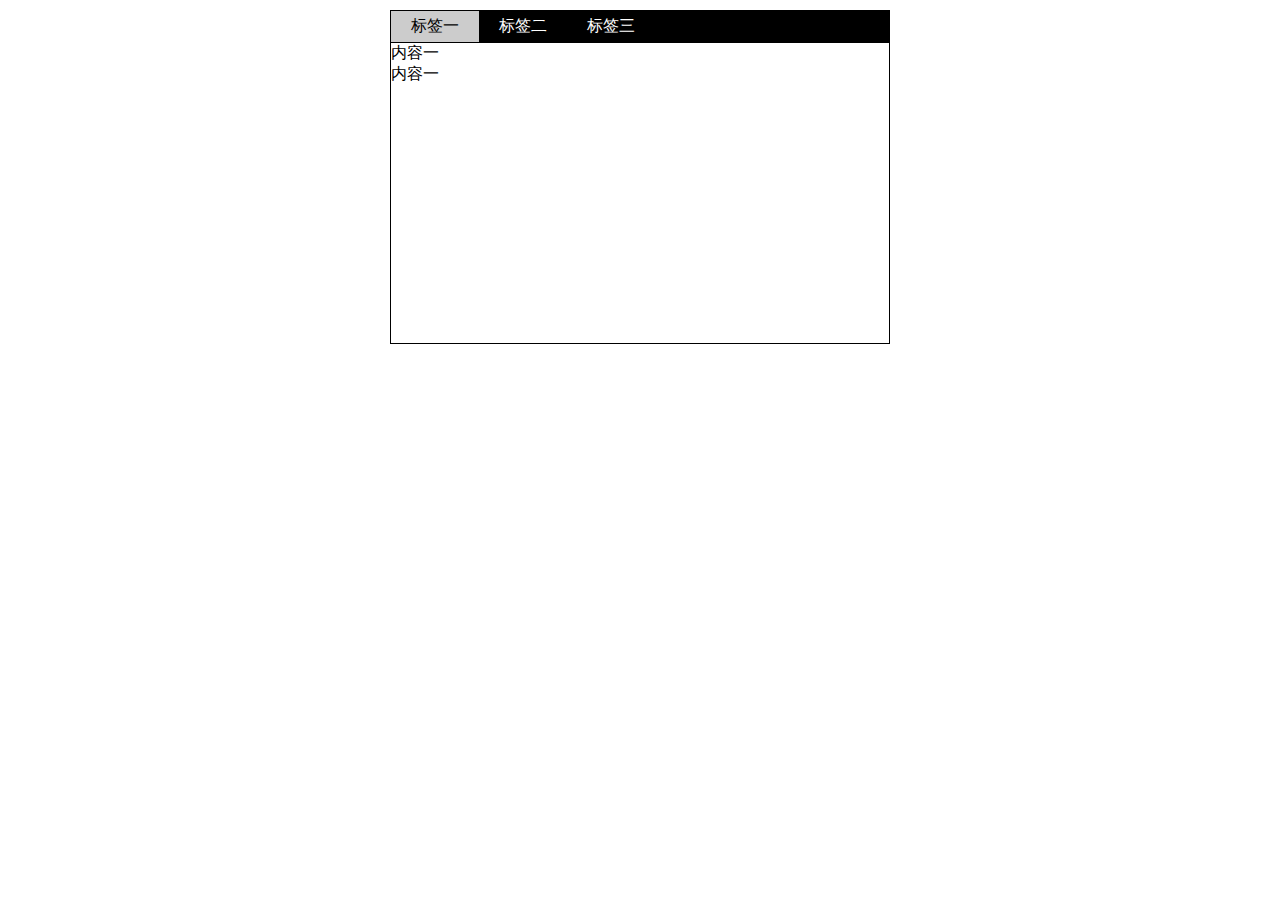
<file: index.html>
<!DOCTYPE html>
<html>

	<head>
		<meta charset="UTF-8">
		<title></title>
	</head>
	<style>
		* {
			margin: 0;
			padding: 0;
		}
		
		.wrap {
			width: 500px;
			margin: 10px auto;
		}
		
		#tag {
			width: 498px;
			overflow: hidden;
			background: #000;
			border: 1px solid #000;
		}
		
		#tag li {
			list-style: none;
			float: left;
			margin-right: 0px;
			color: white;
			padding: 5px 20px;
			cursor: pointer;
		}
		
		#tag .current {
			color: #000;
			background: #ccc;
		}
		
		#tagContent div {
			width: 498px;
			border: 1px solid #000;
			border-top: none;
			height: 300px;
			display: none;
		}
	</style>

	<body>
		<div class="wrap">
			<ul id="tag">
				<li class="current">标签一</li>
				<li>标签二</li>
				<li>标签三</li>
			</ul>
			<div id="tagContent">
				<div> 内容一<br>内容一 </div>
				<div> 内容二<br>内容二 </div>
				<div> 内容三<br>内容三 </div>
			</div>
		</div>
	</body>
	<script>
		window.onload = function() //onload 事件句柄，文档装载结束时调用

		{
			var tag = document.getElementById("tag").children; //获取Tag下的li，即Tag标签 
			var content = document.getElementById("tagContent").children; //获取Tag标签对应的内容 
			content[0].style.display = "block"; //默认显示第一个标签的内容 
			var len = tag.length;
			for(var i = 0; i < len; i++) //无论点击谁都能实现当前显示，其余隐藏
			{
				tag[i].index = i; //为何如此？（看下面解释） 
				tag[i].onclick = function() //0级DOM的事件句柄注册

				{

					for(var n = 0; n < len; n++)

					{
						tag[n].className = "";
						content[n].style.display = "none";
					} //首先将全部的div隐藏
					tag[this.index].className = "current";
					content[this.index].style.display = "block";
				}
			}

		}
	</script>

</html>
</file>
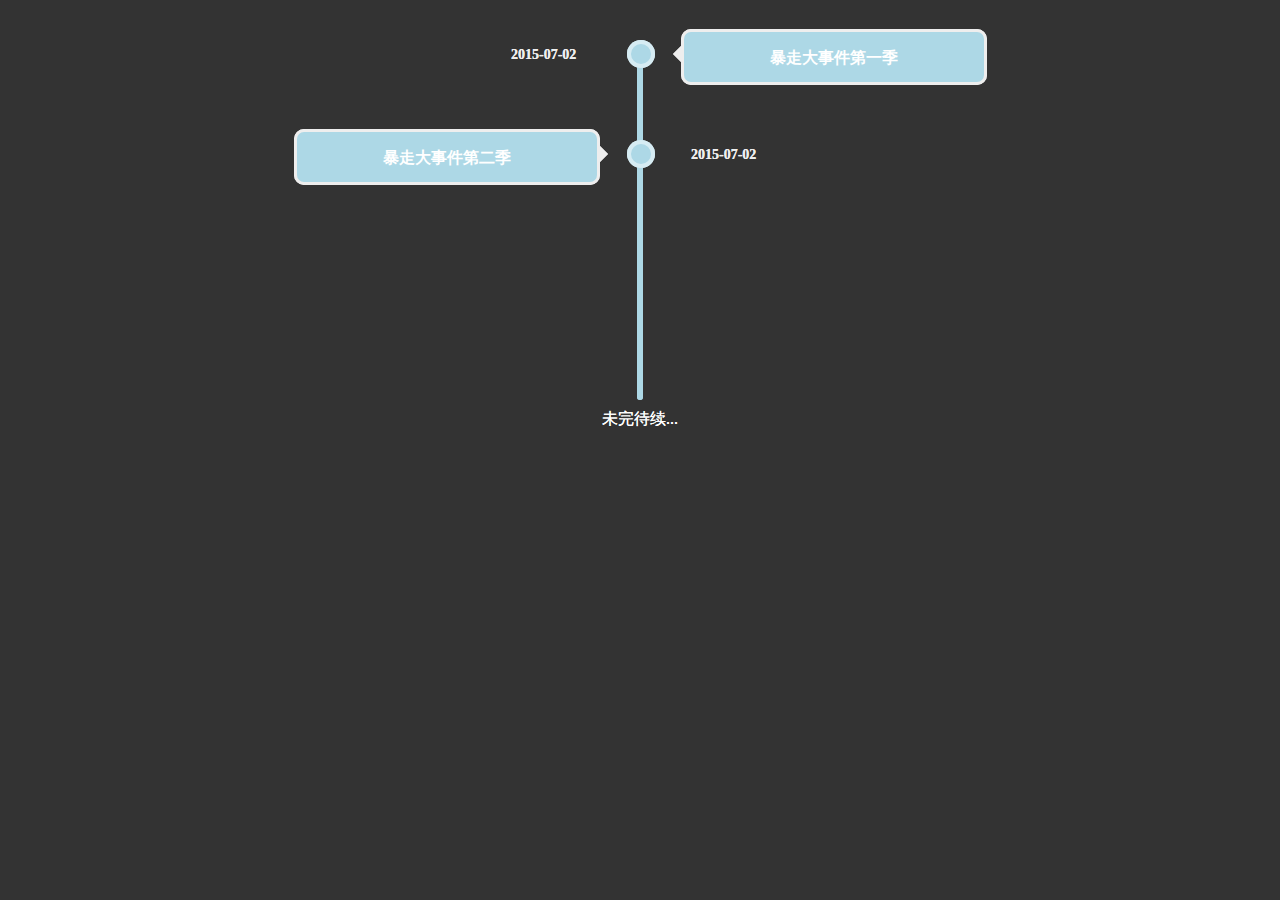
<file: 时间轴.html>
<!DOCTYPE html>
<html>

	<head>
		<meta charset="UTF-8">
		<title></title>
	</head>
	<style>
		body {
			background: #333;
		}
		
		h1 {
			text-align: center;
			color: #fff;
		}
		
		.timezone {
			width: 6px;
			height: 350px;
			background: lightblue;
			margin: 0 auto;
			margin-top: 50px;
			border-radius: 3px;
			position: relative;
			-webkit-animation: heightSlide 2s linear;
		}
		
		@-webkit-keyframes heightSlide {
			0% {
				height: 0;
			}
			100% {
				height: 350px;
			}
		}
		
		.timezone:after {
			content: '未完待续...';
			width: 100px;
			color: #fff;
			position: absolute;
			margin-left: -35px;
			bottom: -30px;
			-webkit-animation: showIn 4s ease;
		}
		
		.timezone .time,
		.timezone .timeLeft {
			position: absolute;
			margin-left: -10px;
			margin-top: -10px;
			width: 20px;
			height: 20px;
			border-radius: 50%;
			border: 4px solid rgba(255, 255, 255, 0.5);
			background: lightblue;
			-webkit-transition: all 0.5s;
			-webkit-animation: showIn ease;
		}
		
		.timezone .time:nth-child(1) {
			-webkit-animation-duration: 1s;
		}
		
		.timezone .timeLeft:nth-child(2) {
			-webkit-animation-duration: 1.5s;
		}
		
		.timezone .time:nth-child(3) {
			-webkit-animation-duration: 2s;
		}
		
		.timezone .timeLeft:nth-child(4) {
			-webkit-animation-duration: 2.5s;
		}
		
		@-webkit-keyframes showIn {
			0%,
			70% {
				opacity: 0;
			}
			100% {
				opacity: 1;
			}
		}
		
		.timezone .time h2,
		.timezone .timeLeft h2 {
			position: absolute;
			margin-left: -120px;
			margin-top: 3px;
			color: #eee;
			font-size: 14px;
			cursor: pointer;
			-webkit-animation: showIn 3s ease;
		}
		
		.timezone .timeLeft h2 {
			margin-left: 60px;
			width: 100px;
		}
		
		.timezone .time:hover,
		.timezone .timeLeft:hover {
			border: 4px solid lightblue;
			background: lemonchiffon;
			box-shadow: 0 0 2px 2px rgba(255, 255, 255, 0.4);
		}
		
		.timezone .time div,
		.timezone .timeLeft div {
			position: absolute;
			top: 50%;
			margin-top: -25px;
			left: 50px;
			width: 300px;
			height: 50px;
			background: lightblue;
			border: 3px solid #eee;
			border-radius: 10px;
			z-index: 2;
			overflow: hidden;
			cursor: pointer;
			-webkit-animation: showIn 3s ease;
			-webkit-transition: all 0.5s;
		}
		
		.timezone .timeLeft div {
			left: -337px;
		}
		
		.timezone .time div:hover,
		.timezone .timeLeft div:hover {
			height: 170px;
		}
		
		.timezone .time div p,
		.timezone .timeLeft div p {
			color: #fff;
			font-weight: bold;
			text-align: center;
		}
		
		.timezone .time:before,
		.timezone .timeLeft:before {
			content: '';
			position: absolute;
			top: 0px;
			left: 32px;
			width: 0px;
			height: 0px;
			border: 10px solid transparent;
			border-right: 10px solid #eee;
			z-index: -1;
			-webkit-animation: showIn 3s ease;
		}
		
		.timezone .timeLeft:before {
			left: -33px;
			border: 10px solid transparent;
			border-left: 10px solid #eee;
		}
		
		.timezone .time div ul,
		.timezone .timeLeft div ul {
			list-style: none;
			width: 300px;
			padding: 5px 0 0;
			border-top: 2px solid #eee;
			color: #fff;
			text-align: center;
		}
		
		.timezone .time div li,
		.timezone .timeLeft div li {
			display: inline-block;
			height: 25px;
			line-height: 25px;
		}
	</style>

	<body>
		<div class="timezone">
			<div class="time">
				<h2>2015-07-02</h2>
				<div>
					<p>暴走大事件第一季</p>
					<ul>

					</ul>
				</div>
			</div>
			<div class="timeLeft" style="top: 100px;">
				<h2>2015-07-02</h2>
				<div>
					<p>暴走大事件第二季</p>
					<ul>

					</ul>
				</div>
			</div>
	</body>

</html>
<div class="timezone">
	<div class="time">
		<h2>2015-07-02</h2>
		<div>
			<p>暴走大事件第一季</p>
			<ul>

			</ul>
		</div>
	</div>
	<div class="timeLeft" style="top: 100px;">
		<h2>2015-07-02</h2>
		<div>
			<p>暴走大事件第二季</p>
			<ul>

			</ul>
		</div>
	</div>
</file>
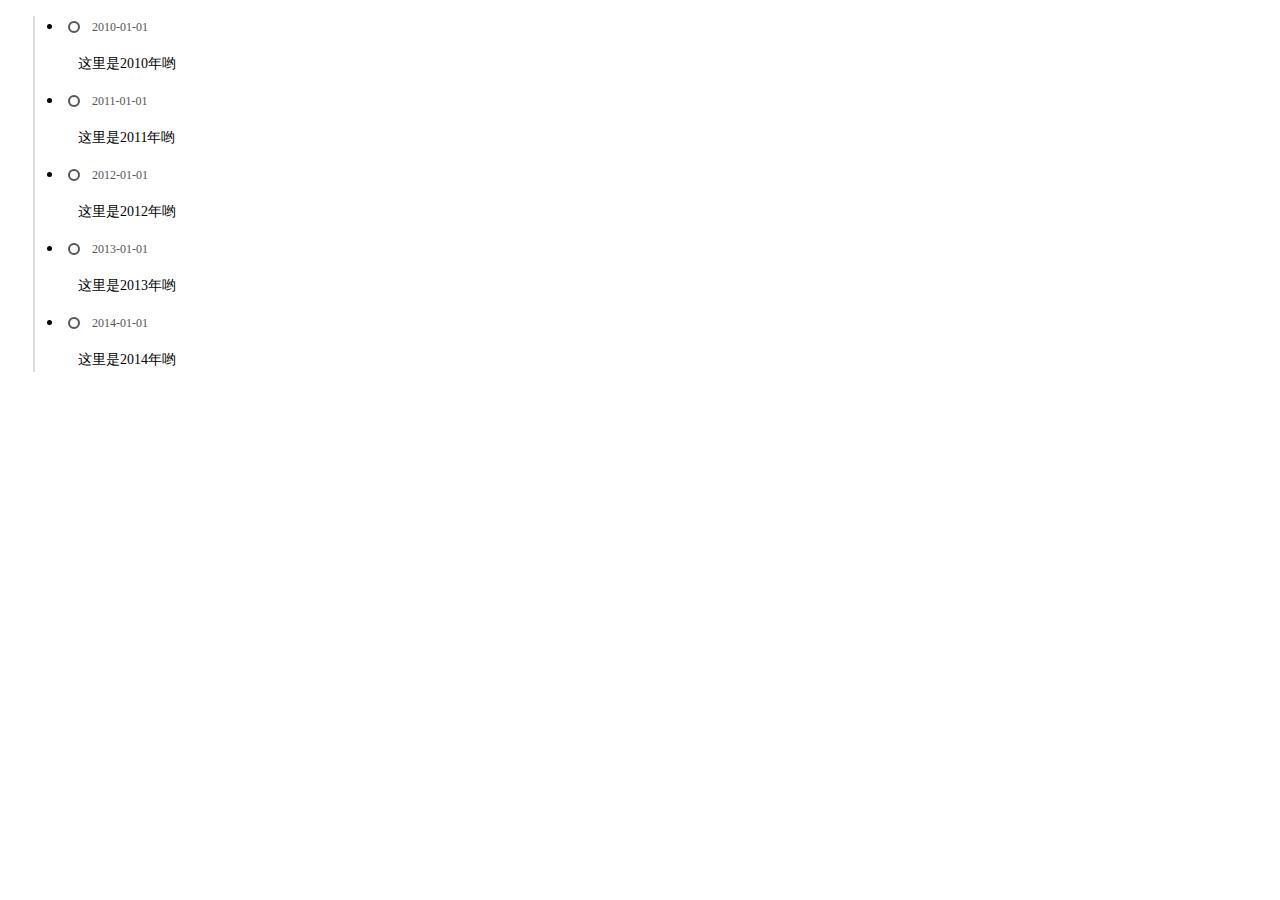
<file: 时间轴2.html>
<!DOCTYPE html>
<html>

	<head>
		<meta charset="UTF-8">
		<title></title>
	</head>
	<style>
		.times {
			display: block;
			margin: 15px 0;
		}
		/*首先，我们要创建一个容器class*/
		
		.times ul {
			margin-left: 25px;
			border-left: 2px solid #ddd;
		}
		/*利用ul标签的特性，设置外边框左移25px，左边边框是2px粗的实心线，颜色一般要浅一点*/
		
		.times ul li {
			width: 100%;
			margin-left: -12px;
			line-height: 20px;
			font-weight: narmal;
		}
		/*一般情况，通过li标签控制圆点回到时间线上，然后控制要出现的文字大小和是否粗体*/
		
		.times ul li b {
			width: 8px;
			height: 8px;
			background: #fff;
			border: 2px solid #555;
			margin: 5px;
			border-radius: 6px;
			-webkit-border-radius: 6px;
			-moz-border-radius: 6px;
			overflow: hidden;
			display: inline-block;
			float: left;
		}
		/*利用处理加粗以外没有其它特别属性b标签做时间轴的圆点。*/
		
		.times ul li span {
			padding-left: 7px;
			font-size: 12px;
			line-height: 20px;
			color: #555;
		}
		/*设置span标签的属性，让它来做时间显示，加一点边距，使时间显示离时间线远一点*/
		
		.times ul li:hover b {
			border: 2px solid #ff6600;
		}
		/*注意这一行，前面的li标签后面加了一个:hover伪属性，意思是鼠标移上来，激活后面的属性，这样可以设置鼠标移动到整个时间范围的时候，时间点和时间显示会变色*/
		
		.times ul li:hover span {
			color: #ff6600;
		}
		/*同上*/
		
		.times ul li p {
			padding-left: 15px;
			font-size: 14px;
			line-height: 25px;
		}
		/*这里利用段落标签p做文字介绍*/
	</style>

	<body>
		<div class="times">
			<ul>
				<li><b></b><span>2010-01-01</span>
					<p>这里是2010年哟</p>
				</li>
				<!--b标签不输入内容，span标签内输入时间不限制格式，p标签内输入介绍内容。注意，标签内不能使用div分割-->
				<li><b></b><span>2011-01-01</span>
					<p>这里是2011年哟</p>
				</li>
				<li><b></b><span>2012-01-01</span>
					<p>这里是2012年哟</p>
				</li>
				<li><b></b><span>2013-01-01</span>
					<p>这里是2013年哟</p>
				</li>
				<li><b></b><span>2014-01-01</span>
					<p>这里是2014年哟</p>
				</li>
			</ul>
		</div>
	</body>

</html>
</file>
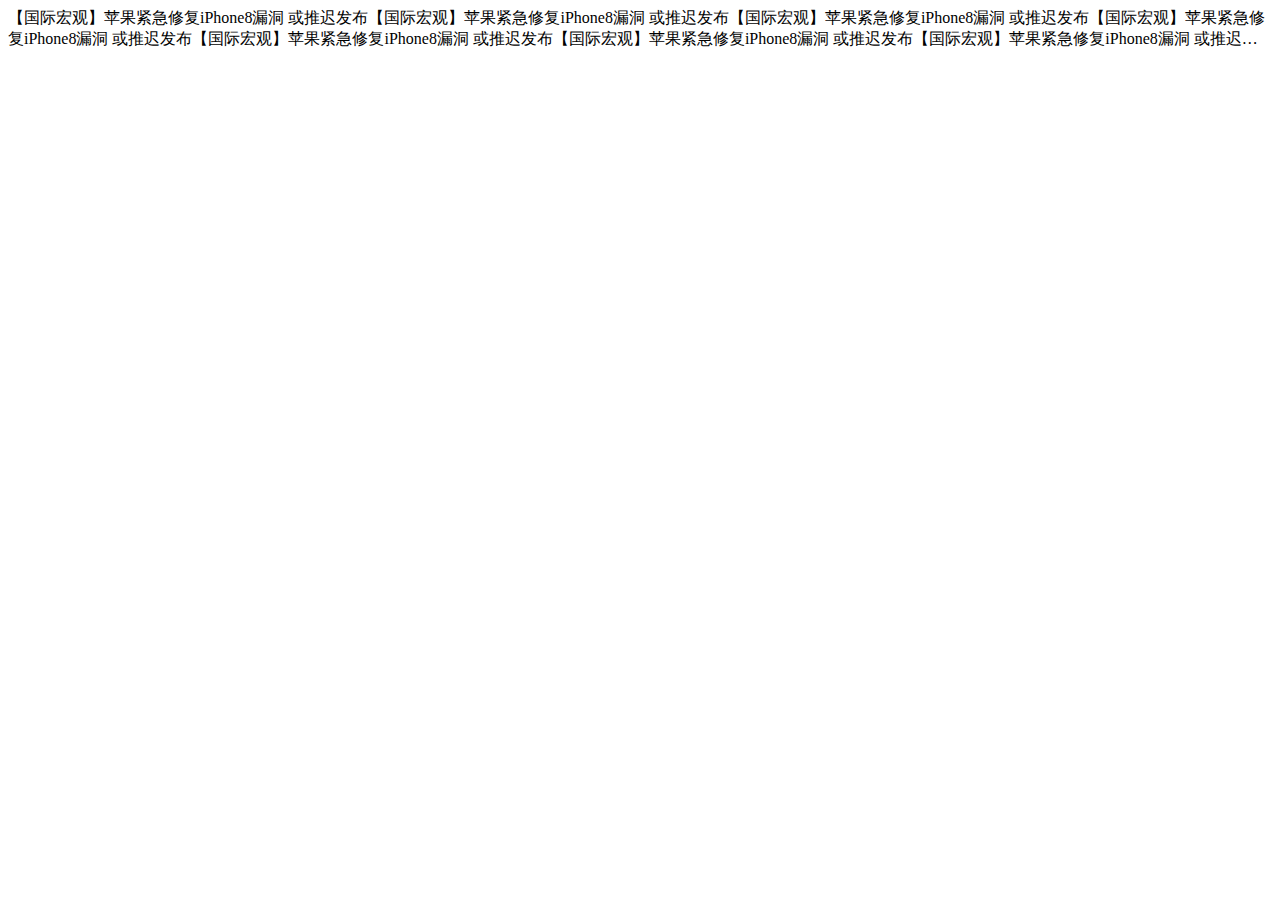
<file: 行高超出隐藏.html>
<!DOCTYPE html>
<html>

	<head>
		<meta charset="UTF-8">
		<title></title>
		<meta http-equiv="X-UA-Compatible" content="IE=edge,chrome=1">
		<meta name="viewport" content="width=device-width, initial-scale=1, maximum-scale=1, minimum-scale=1, user-scalable=no">
		<meta name="format-detection" content="telephone=no">
		<style>
			span {
				overflow: hidden;
				/*text-overflow: ellipsis;*/
				display: -webkit-box;
				-webkit-line-clamp: 2;
				-webkit-box-orient: vertical;
			}
		</style>
	</head>

	<body>
		<span>【国际宏观】苹果紧急修复iPhone8漏洞 或推迟发布【国际宏观】苹果紧急修复iPhone8漏洞 或推迟发布【国际宏观】苹果紧急修复iPhone8漏洞 或推迟发布【国际宏观】苹果紧急修复iPhone8漏洞 或推迟发布【国际宏观】苹果紧急修复iPhone8漏洞 或推迟发布【国际宏观】苹果紧急修复iPhone8漏洞 或推迟发布【国际宏观】苹果紧急修复iPhone8漏洞 或推迟发布【国际宏观】苹果紧急修复iPhone8漏洞 或推迟发布【国际宏观】苹果紧急修复iPhone8漏洞 或推迟发布【国际宏观】苹果紧急修复iPhone8漏洞 或推迟发布</div>
	</body>
</html>
</file>
